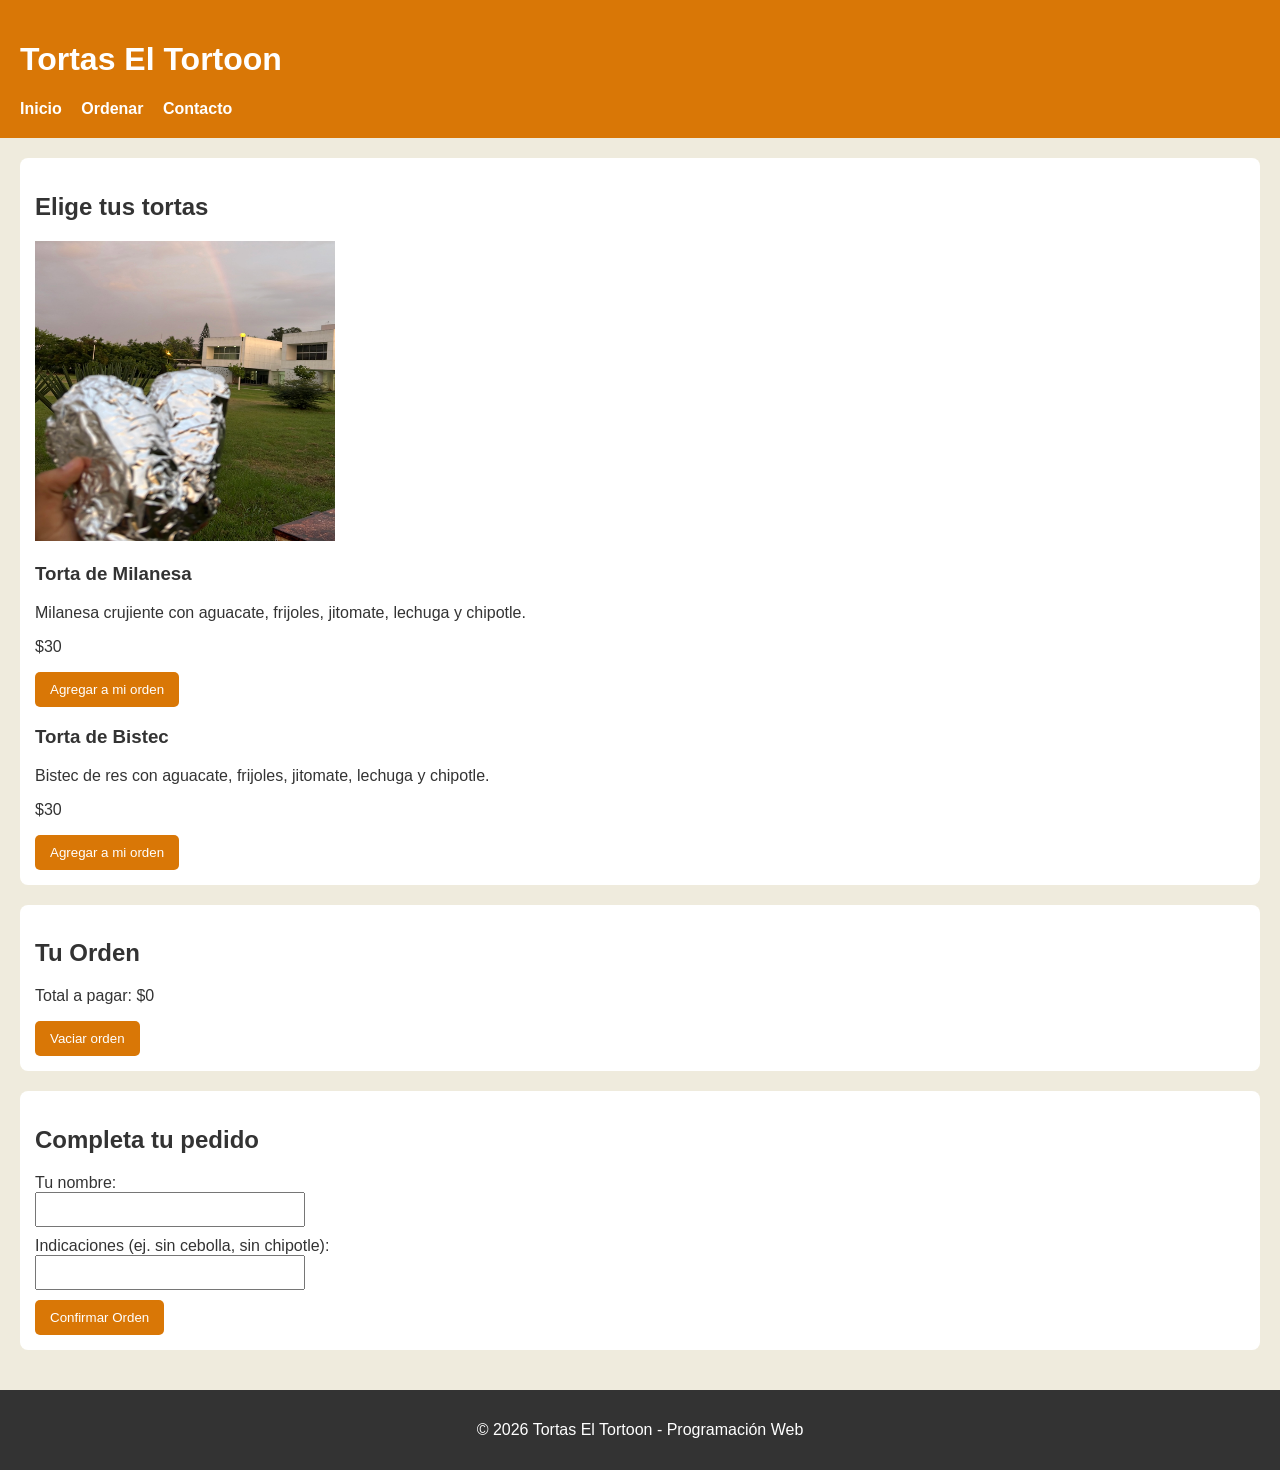
<file: ordenar.html>
<!DOCTYPE html>
<html lang="es">
<head>
    <meta charset="UTF-8">
    <meta name="viewport" content="width=device-width, initial-scale=1.0">
    <title>Tortas El Tortoon - Hacer Orden</title>
    <link rel="stylesheet" href="css/styles.css">
</head>
<body>

    <header>
        <h1>Tortas El Tortoon</h1>
        <nav>
            <a href="index.html">Inicio</a>
            <a href="ordenar.html">Ordenar</a>
            <a href="contacto.html">Contacto</a>
        </nav>
    </header>

    <main>
        
        <section>
            <h2>Elige tus tortas</h2>
            <img src="img/tortas.jpg" alt="Tortas" width="300" height="300">
            
            <div>
                <article>
                    <h3>Torta de Milanesa</h3>
                    <p>Milanesa crujiente con aguacate, frijoles, jitomate, lechuga y chipotle.</p>
                    <p>$30</p>
                    <button type="button" id="btn-milanesa">Agregar a mi orden</button>
                </article>

                <article>
                    <h3>Torta de Bistec</h3>
                    <p>Bistec de res con aguacate, frijoles, jitomate, lechuga y chipotle.</p>
                    <p>$30</p>
                    <button type="button" id="btn-bistec">Agregar a mi orden</button>
                </article>
            </div>
        </section>

        <section>
            <h2>Tu Orden</h2>
            <ul id="lista-orden"></ul>
            <p>Total a pagar: $<span id="total-orden">0</span></p>
            <button type="button" id="btn-vaciar">Vaciar orden</button>
        </section>

        <section>
            <h2>Completa tu pedido</h2>
            <form id="formulario-pedido">
                <label for="cliente">Tu nombre:</label>
                <input type="text" id="cliente" required>

                <label for="indicaciones">Indicaciones (ej. sin cebolla, sin chipotle):</label>
                <input type="text" id="indicaciones">

                <button type="submit" id="btn-confirmar">Confirmar Orden</button>
            </form>

            <div id="ticket-confirmacion"></div>
        </section>

    </main>

    <footer>
        <p>© 2026 Tortas El Tortoon - Programación Web</p>
    </footer>

    <script src="js/app.js"></script>
</body>
</html>
</file>
<file: css/styles.css>
body {
    font-family: Arial, sans-serif;
    margin: 0;
    padding: 0;
    background-color: #efebdd;
    color: #333;
}

header {
    background-color: #d97706;
    color: white;
    padding: 20px;
}

nav a {
    color: white;
    margin-right: 15px;
    text-decoration: none;
    font-weight: bold;
}

main {
    padding: 20px;
}

section {
    background-color: white;
    padding: 15px;
    margin-bottom: 20px;
    border-radius: 8px;
}

button {
    background-color: #d97706;
    color: white;
    border: none;
    padding: 10px 15px;
    border-radius: 5px;
    cursor: pointer;
}

input {
    display: block;
    margin-bottom: 10px;
    padding: 8px;
    width: 250px;
}

footer {
    background-color: #333;
    color: white;
    text-align: center;
    padding: 15px;
}
</file>
